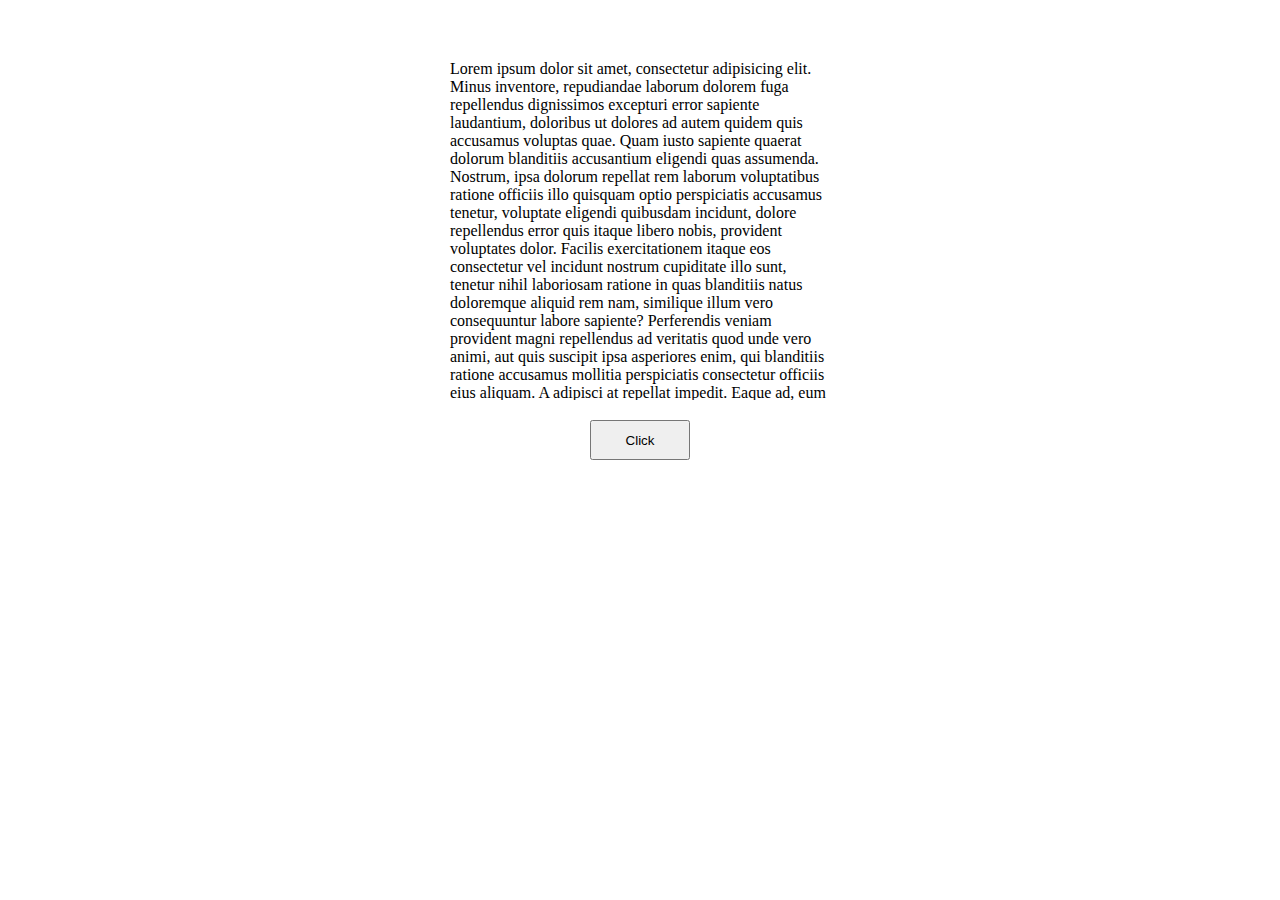
<file: prewiv/index (1).html>
<!DOCTYPE html>
<html lang="ru">
  <head>
    <meta charset="utf-8">
    <meta http-equiv="X-UA-Compatible" content="IE=edge">
   	<title>JavaScript</title>
   	<link rel="stylesheet" href="style.css">
  </head>
  <body>
    
    <div class="box">Lorem ipsum dolor sit amet, consectetur adipisicing elit. Minus inventore, repudiandae laborum dolorem fuga repellendus dignissimos excepturi error sapiente laudantium, doloribus ut dolores ad autem quidem quis accusamus voluptas quae. Quam iusto sapiente quaerat dolorum blanditiis accusantium eligendi quas assumenda. Nostrum, ipsa dolorum repellat rem laborum voluptatibus ratione officiis illo quisquam optio perspiciatis accusamus tenetur, voluptate eligendi quibusdam incidunt, dolore repellendus error quis itaque libero nobis, provident voluptates dolor. Facilis exercitationem itaque eos consectetur vel incidunt nostrum cupiditate illo sunt, tenetur nihil laboriosam ratione in quas blanditiis natus doloremque aliquid rem nam, similique illum vero consequuntur labore sapiente? Perferendis veniam provident magni repellendus ad veritatis quod unde vero animi, aut quis suscipit ipsa asperiores enim, qui blanditiis ratione accusamus mollitia perspiciatis consectetur officiis eius aliquam. A adipisci at repellat impedit. Eaque ad, eum laudantium deserunt. Quis error voluptatem tempora quam ducimus aut, architecto odio voluptatum reiciendis. Atque error, deleniti similique non nam ratione. Perferendis, officiis mollitia laboriosam quam, nisi vel obcaecati vero dicta ducimus dolorum quas, excepturi consequatur fugiat sit minima repellendus quia aliquid numquam id autem unde dolorem quaerat odit. Harum eaque dolor dicta, accusantium deserunt eius deleniti nisi quas assumenda consectetur, odit modi exercitationem, officia doloribus quidem perferendis repellendus quos commodi eveniet cum beatae ea molestiae reprehenderit. Facilis, iste corporis earum. Nemo aliquam architecto error facilis amet, nihil sed excepturi necessitatibus rem delectus, omnis ipsa ut temporibus expedita quas natus ipsum fuga eum harum nisi facere cupiditate reiciendis! Id magnam blanditiis eligendi, nulla accusamus magni. Placeat quidem repellat explicabo minus esse numquam velit, accusantium a, cumque aperiam iure alias natus aliquam minima quas possimus assumenda quod, doloremque saepe perspiciatis nulla vero quibusdam voluptates. Nihil, aliquam maiores earum non similique quos? Quos cumque est illum assumenda perspiciatis, obcaecati atque doloribus cum soluta sit qui, deserunt reprehenderit quibusdam ratione odio similique a, quod cupiditate! Accusamus hic minus numquam, repellendus, ullam beatae itaque ad laudantium doloremque dolore error praesentium provident consequuntur consectetur culpa necessitatibus facere. Adipisci dignissimos fugiat consequuntur temporibus magni eius deleniti. Reiciendis, distinctio nesciunt modi repellendus aperiam quia dolore porro, pariatur eos. Ducimus iusto officiis cupiditate, error modi eius, dolores maxime a eaque tenetur? Quae nulla reprehenderit voluptatibus fugit cum distinctio hic libero maiores fugiat, atque amet qui cupiditate pariatur quaerat illo similique sunt doloribus modi reiciendis blanditiis in voluptatem esse. Hic voluptates atque beatae nihil ad perspiciatis repudiandae, consequuntur non nesciunt maiores alias eos odit, officiis inventore eaque aperiam voluptatibus. Fugiat eum esse nam saepe soluta ab accusamus nemo fuga aut, distinctio officia atque. Voluptatibus perspiciatis magni harum incidunt aliquid temporibus quas labore exercitationem. Alias mollitia magnam sequi, totam corrupti temporibus facere praesentium iste velit aliquam minus enim cupiditate rem. Iste molestiae maxime illum non accusantium voluptas blanditiis, quod consectetur, quidem est culpa voluptates obcaecati, ipsum ab natus vitae! Consectetur animi quae tenetur odio repellendus natus tempora ipsa culpa, inventore accusamus ea corporis doloribus id harum voluptatem, praesentium temporibus, explicabo totam mollitia molestiae est iusto vel repellat molestias. Repellat placeat voluptas quaerat eaque, illum dicta rerum numquam sunt!</div>
    <button>Click</button>
	<script src="script.js"></script>
  </body>
</html>
</file>
<file: prewiv/style.css>
.box {
box-sizing: border-box ;
  width: 400px;
  height: 350px;
  overflow: scroll;
  margin: 0 auto;
  margin-top: 50px;
  padding: 10px;
}
button {
  width: 100px;
  height: 40px;
  display: block;
  margin: 0 auto;
  margin-top: 20px; 
}
</file>
